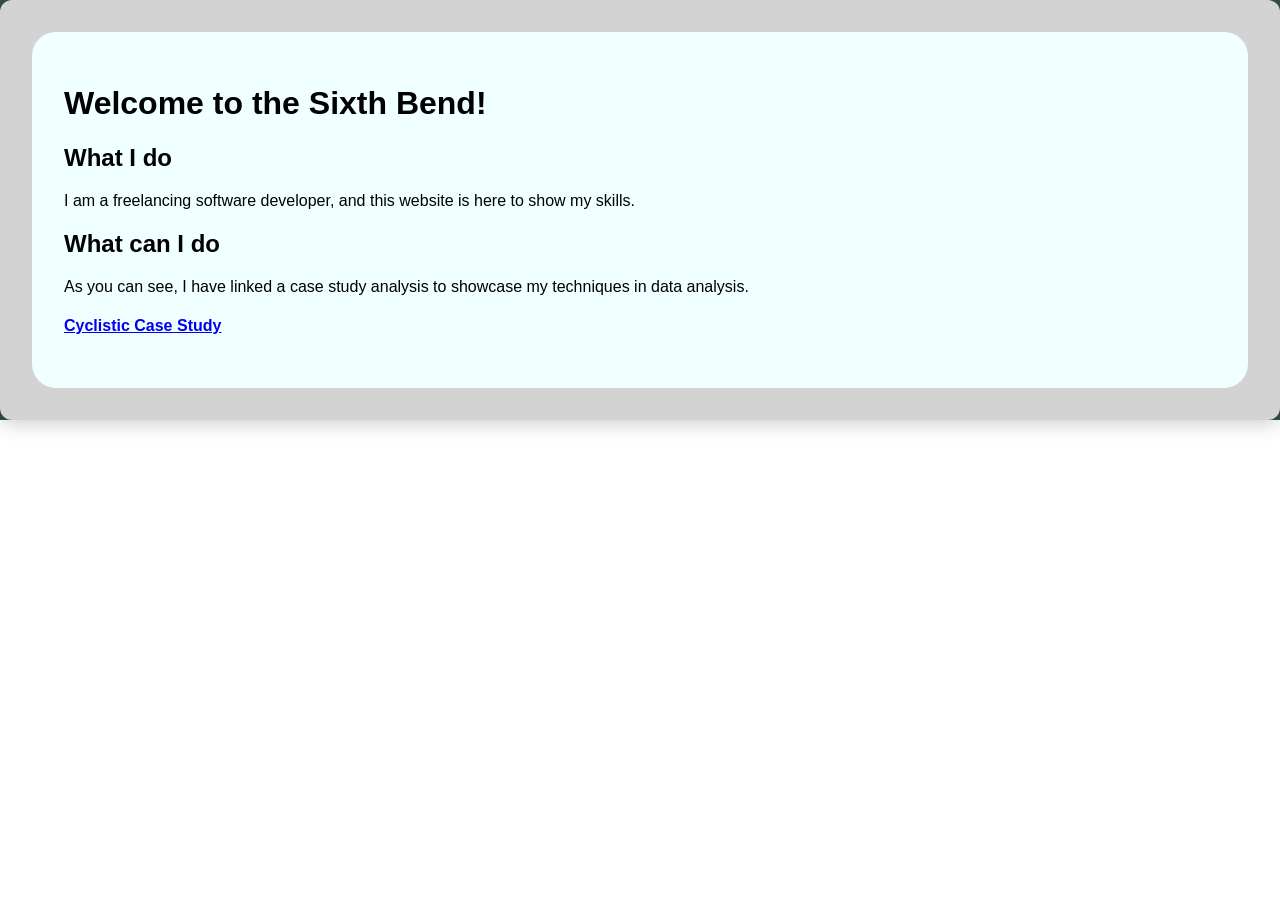
<file: index.html>
<!DOCTYPE html>
<html>
	<head>
		<title>The Sixth Bend</title>
		<link rel="stylesheet" href="style.css">
	</head>
	<body>
		<div class="background">
			<div class="content-box">
				<div class="text-box">
					<h1>Welcome to the Sixth Bend!</h1>
					<h2>What I do</h2>
					<p>I am a freelancing software developer, and this website is here to show my skills.</p>
					<h2>What can I do</h2>
					<p>As you can see, I have linked a case study analysis to showcase my techniques in data analysis.<p>
					<h4><a href="bikeshare/Cyclistic_Case_Study.html">Cyclistic Case Study</a></h4>
				</div>
			</div>
		</div>
	</body>
</html>
</file>
<file: style.css>
body, html {
	margin: 0;
	padding: 0;
	height 100%;
	font-family: Arial, sans-serif;
}

.background {
	background-color: DarkSlateGrey;
}

.content-box {
	background-color: LightGrey;
	padding: 2rem;
	border-radius: 12px;
	box-shadow: 0 4px 20px rgba(0, 0, 0, 0.2);
	text-align: left;
}

.text-box {
	background-color: Azure;
	text-align: left;
	border-radius: 24px;
	padding: 2rem;
}
</file>
